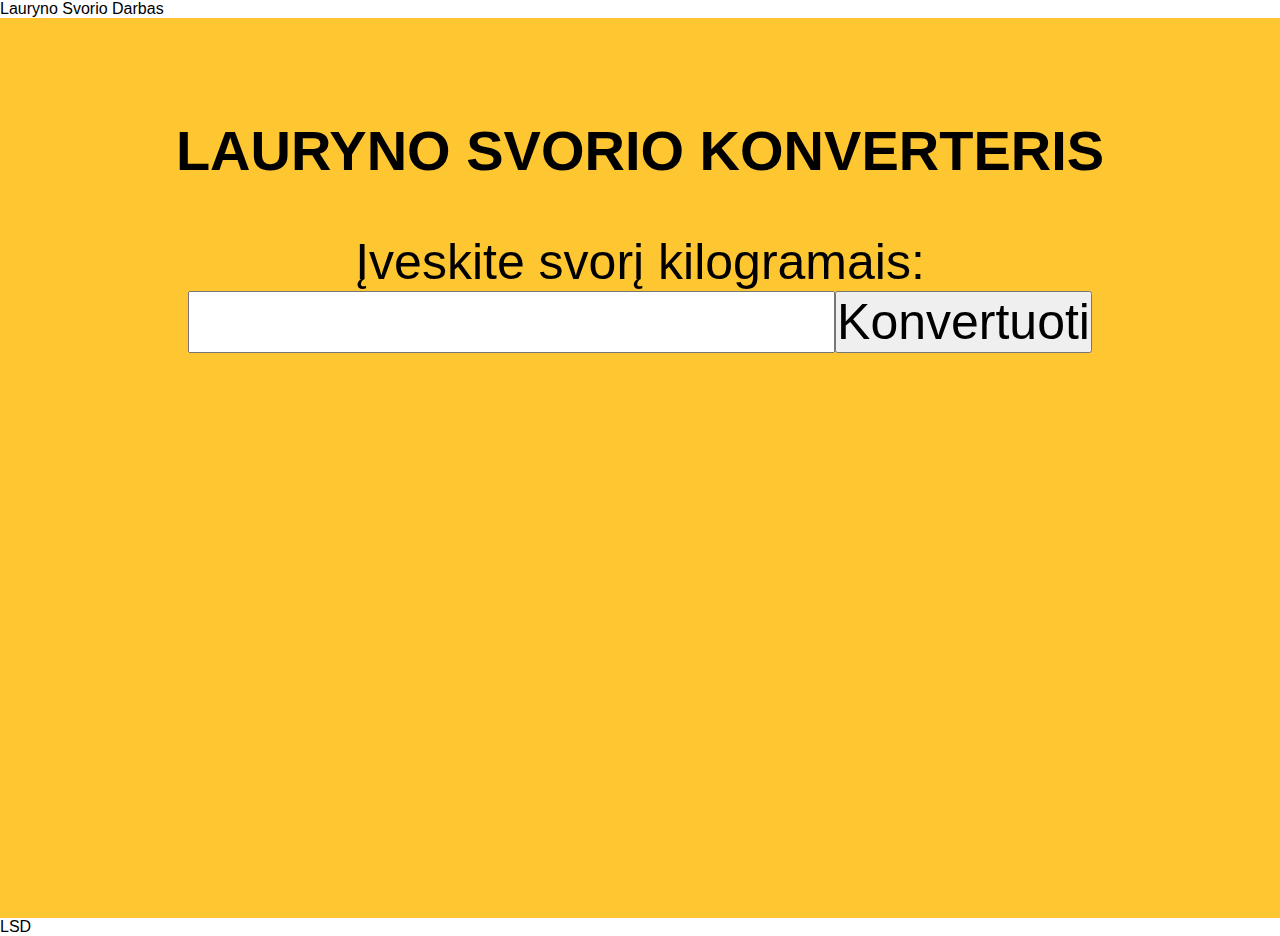
<file: Task 1/Index.html>
<!DOCTYPE html>
<html lang="en">
  <head>
    <meta charset="UTF-8" />
    <title>Weight Converter</title>
    <link rel="stylesheet" href="style.css" />
    <script defer src="./script.js"></script>
  </head>
  <body>
    <header>Lauryno Svorio Darbas</header>

    <main>
      <div class="wrapper">
        <h1 class="headline">Lauryno Svorio Konverteris</h1>

        <form id="weightForm">
          Įveskite svorį kilogramais:
          <input type="number" id="weight" name="weight" />
          <input type="submit" id="weightSubmit" value="Konvertuoti" />
        </form>

        <div id="output"></div>
      </div>
    </main>

    <footer>LSD</footer>
  </body>
</html>
</file>
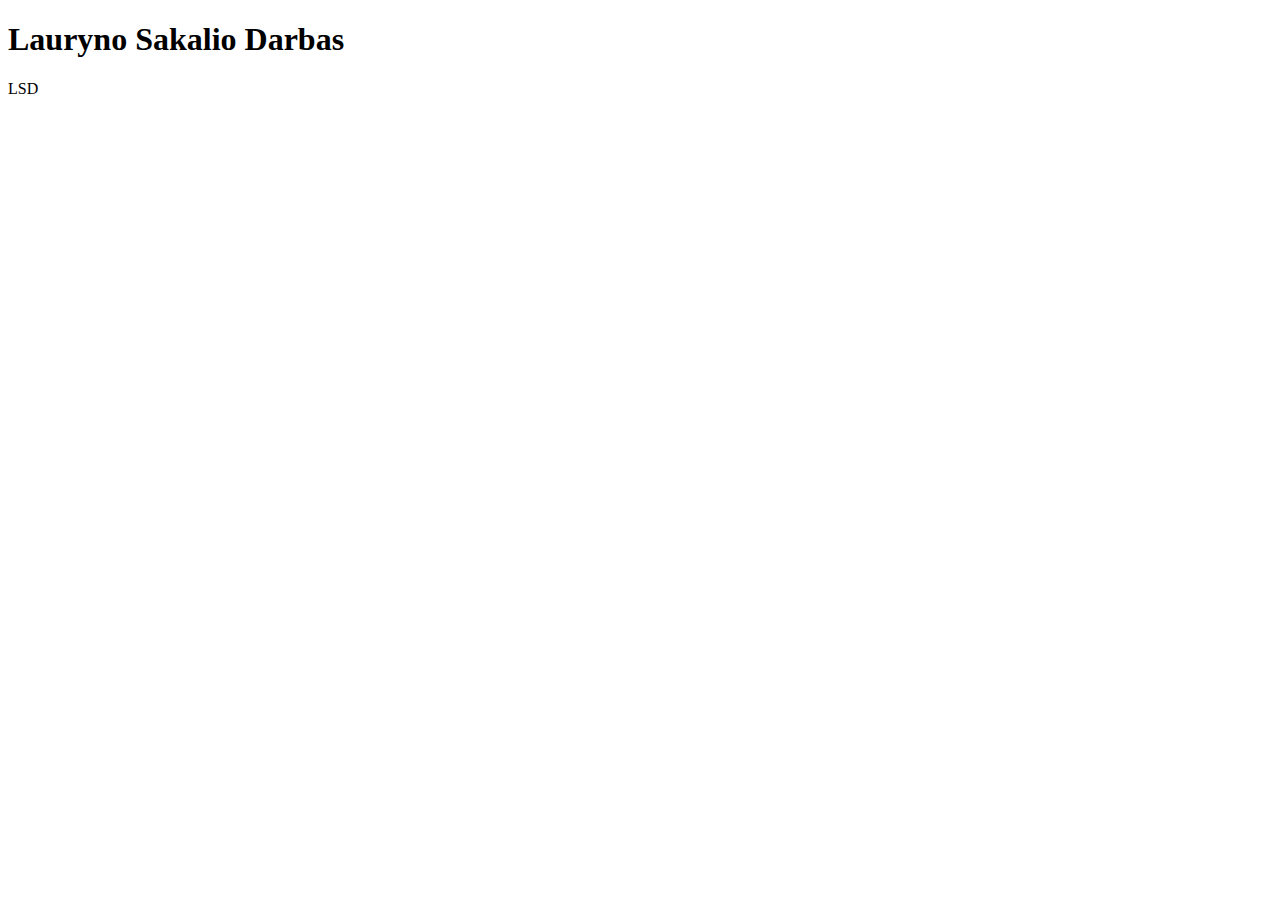
<file: Task 10/index.html>
<!DOCTYPE html>
<html lang="en">
  <head>
    <meta charset="UTF-8" />
    <title>Modules</title>
    <!-- Custom JS -->
    <script defer src="./script.js"></script>
  </head>
  <body>
    <h1>Lauryno Sakalio Darbas</h1>
    <footer>LSD</footer>
  </body>
</html>
</file>
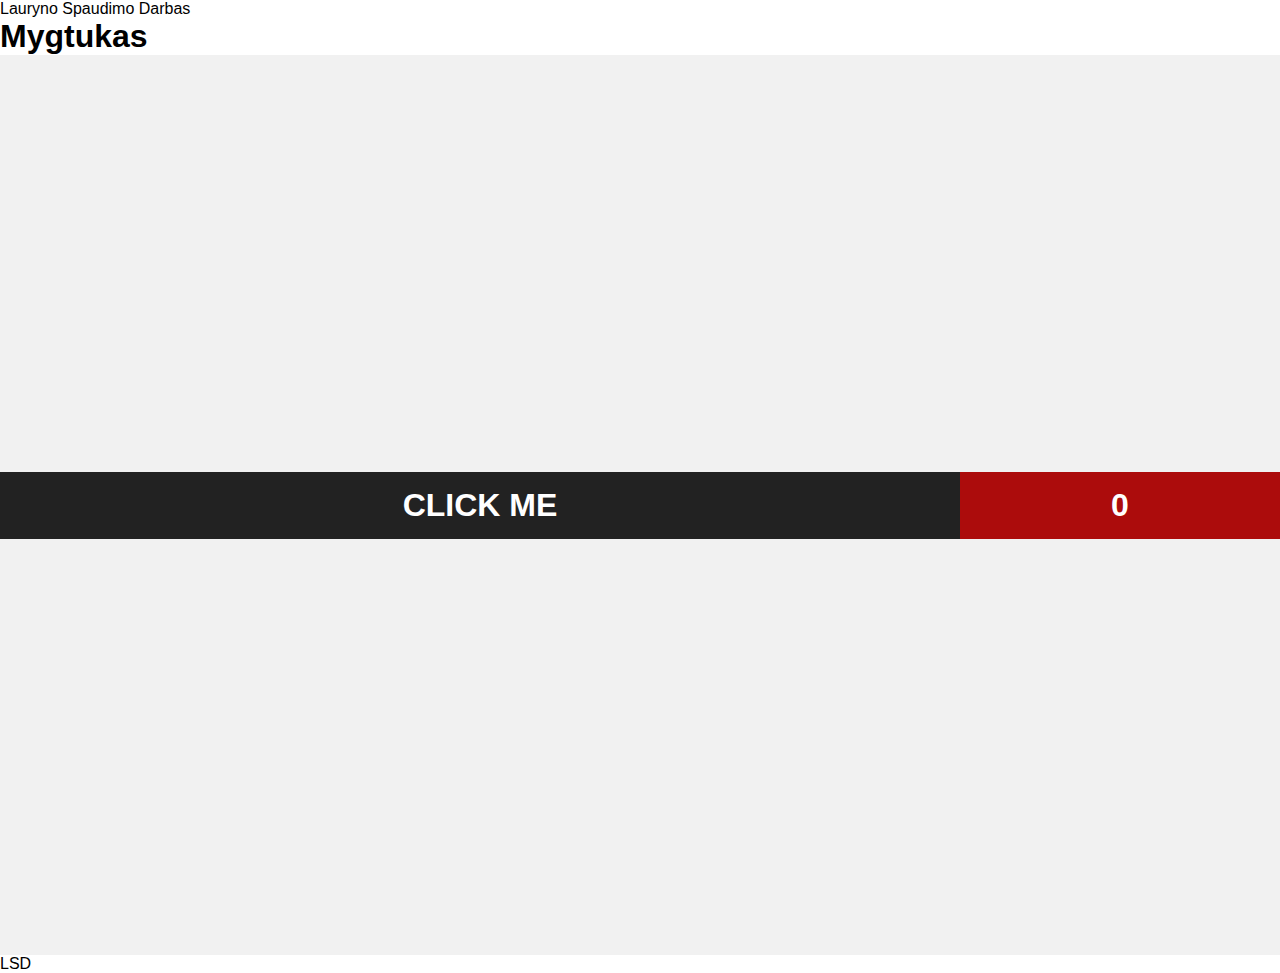
<file: Task 2/index.html>
<!DOCTYPE html>
<html lang="en">
  <head>
    <meta charset="UTF-8" />
    <title>Change button state</title>
    <link rel="stylesheet" href="./style.css" />
    <script defer src="./script.js"></script>
  </head>
  <body>
    <header>Lauryno Spaudimo Darbas</header>
    <h1>Mygtukas</h1>
    <main>
      <div class="wrapper">
        <button id="clickMe" class="clickMe">CLICK ME</button>
        <div id="btn__state">0</div>

        <div id="output"></div>
      </div>
    </main>

    <footer>LSD</footer>
  </body>
</html>
</file>
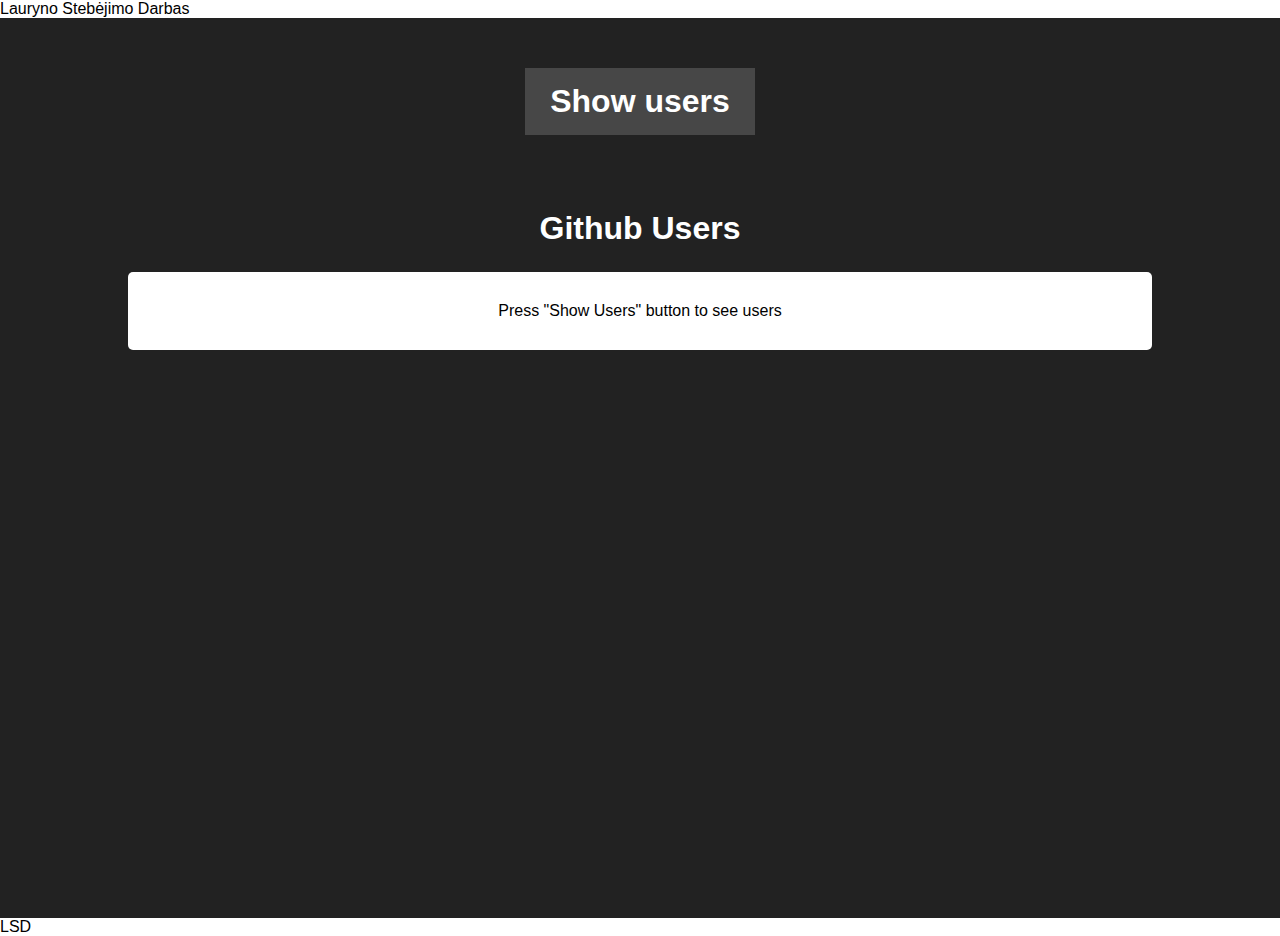
<file: Task 3/index.html>
<!DOCTYPE html>
<html lang="en">
  <head>
    <meta charset="UTF-8" />
    <title>Show Github users</title>

    <link rel="stylesheet" href="./style.css" />

    <script defer src="./script.js"></script>
  </head>
  <body>
    <header>Lauryno Stebėjimo Darbas</header>

    <main>
      <div class="wrapper">
        <div class="btn-container">
          <button id="showUsers" onclick="hideButton()">Show users</button>
        </div>
        <div class="output-cointainer">
          <h1>Github Users</h1>
          <div id="output">Press "Show Users" button to see users</div>
        </div>
      </div>
    </main>

    <footer>LSD</footer>
  </body>
</html>
</file>
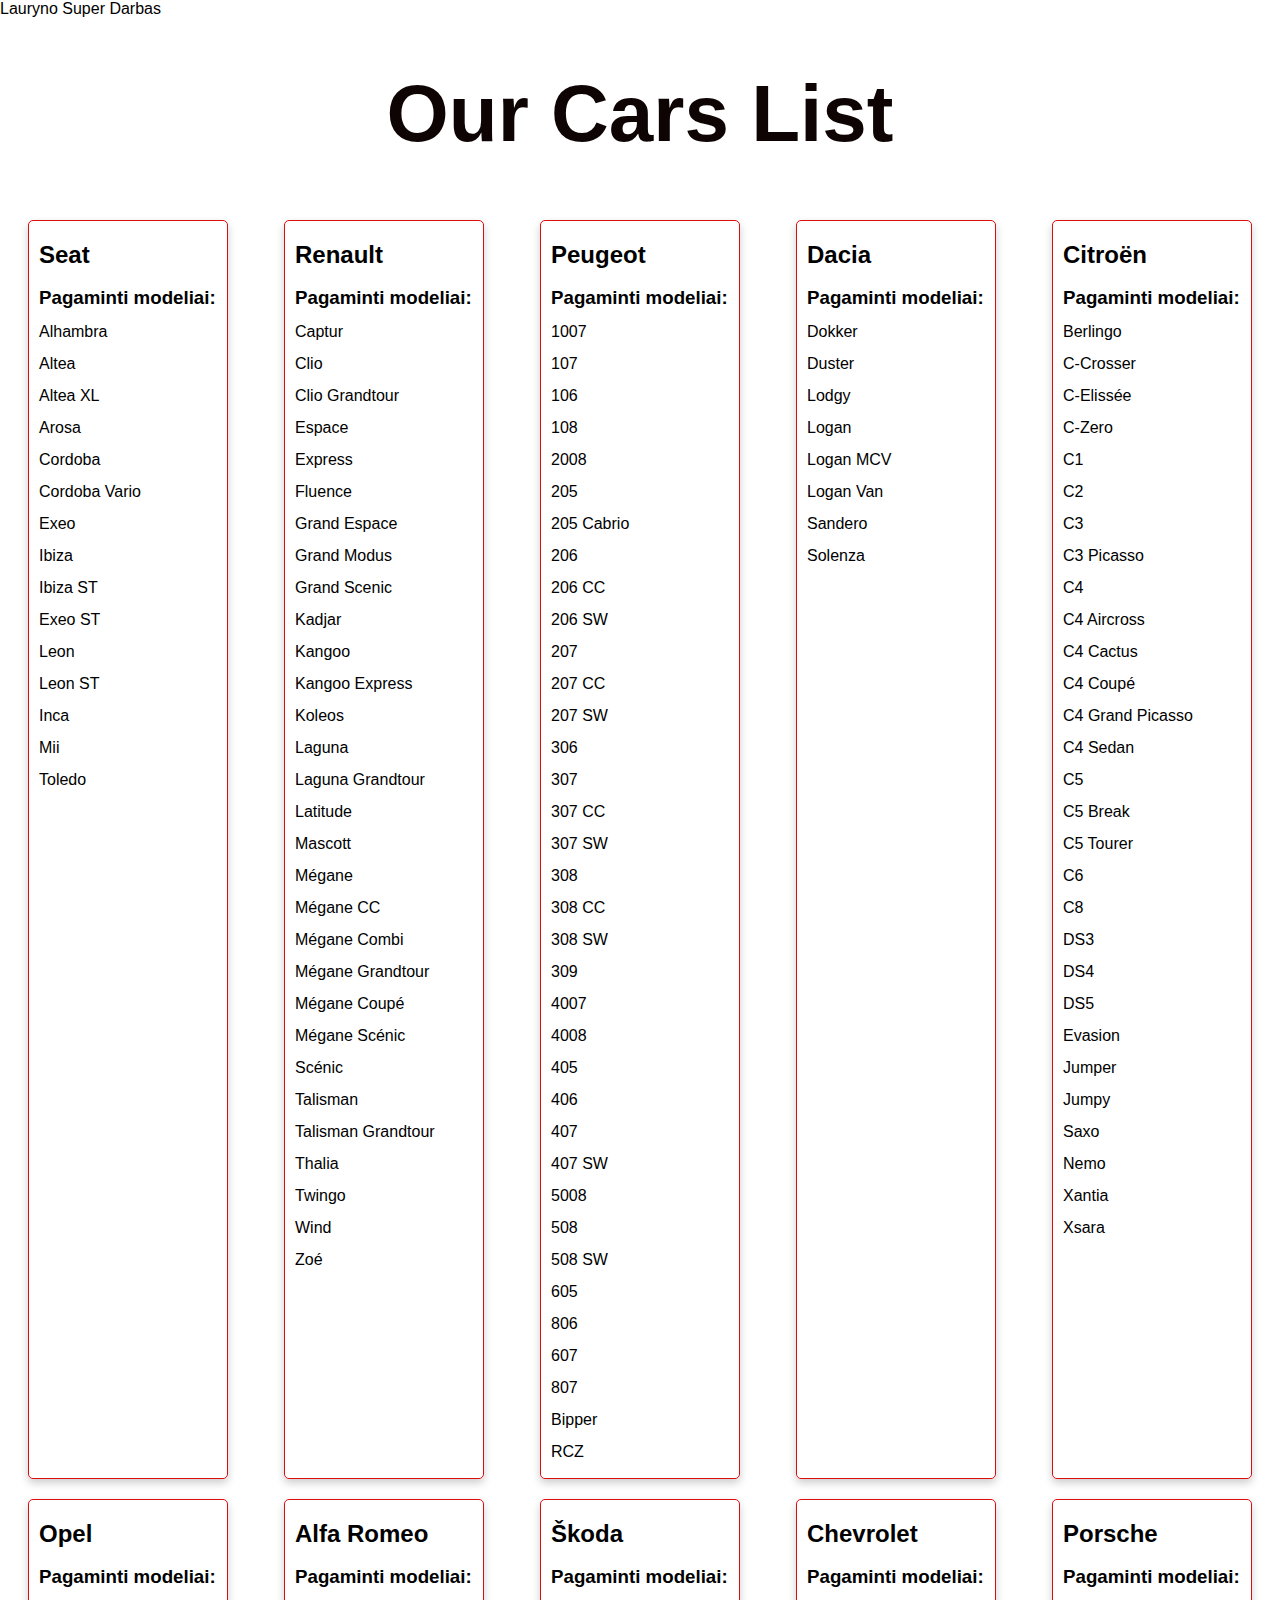
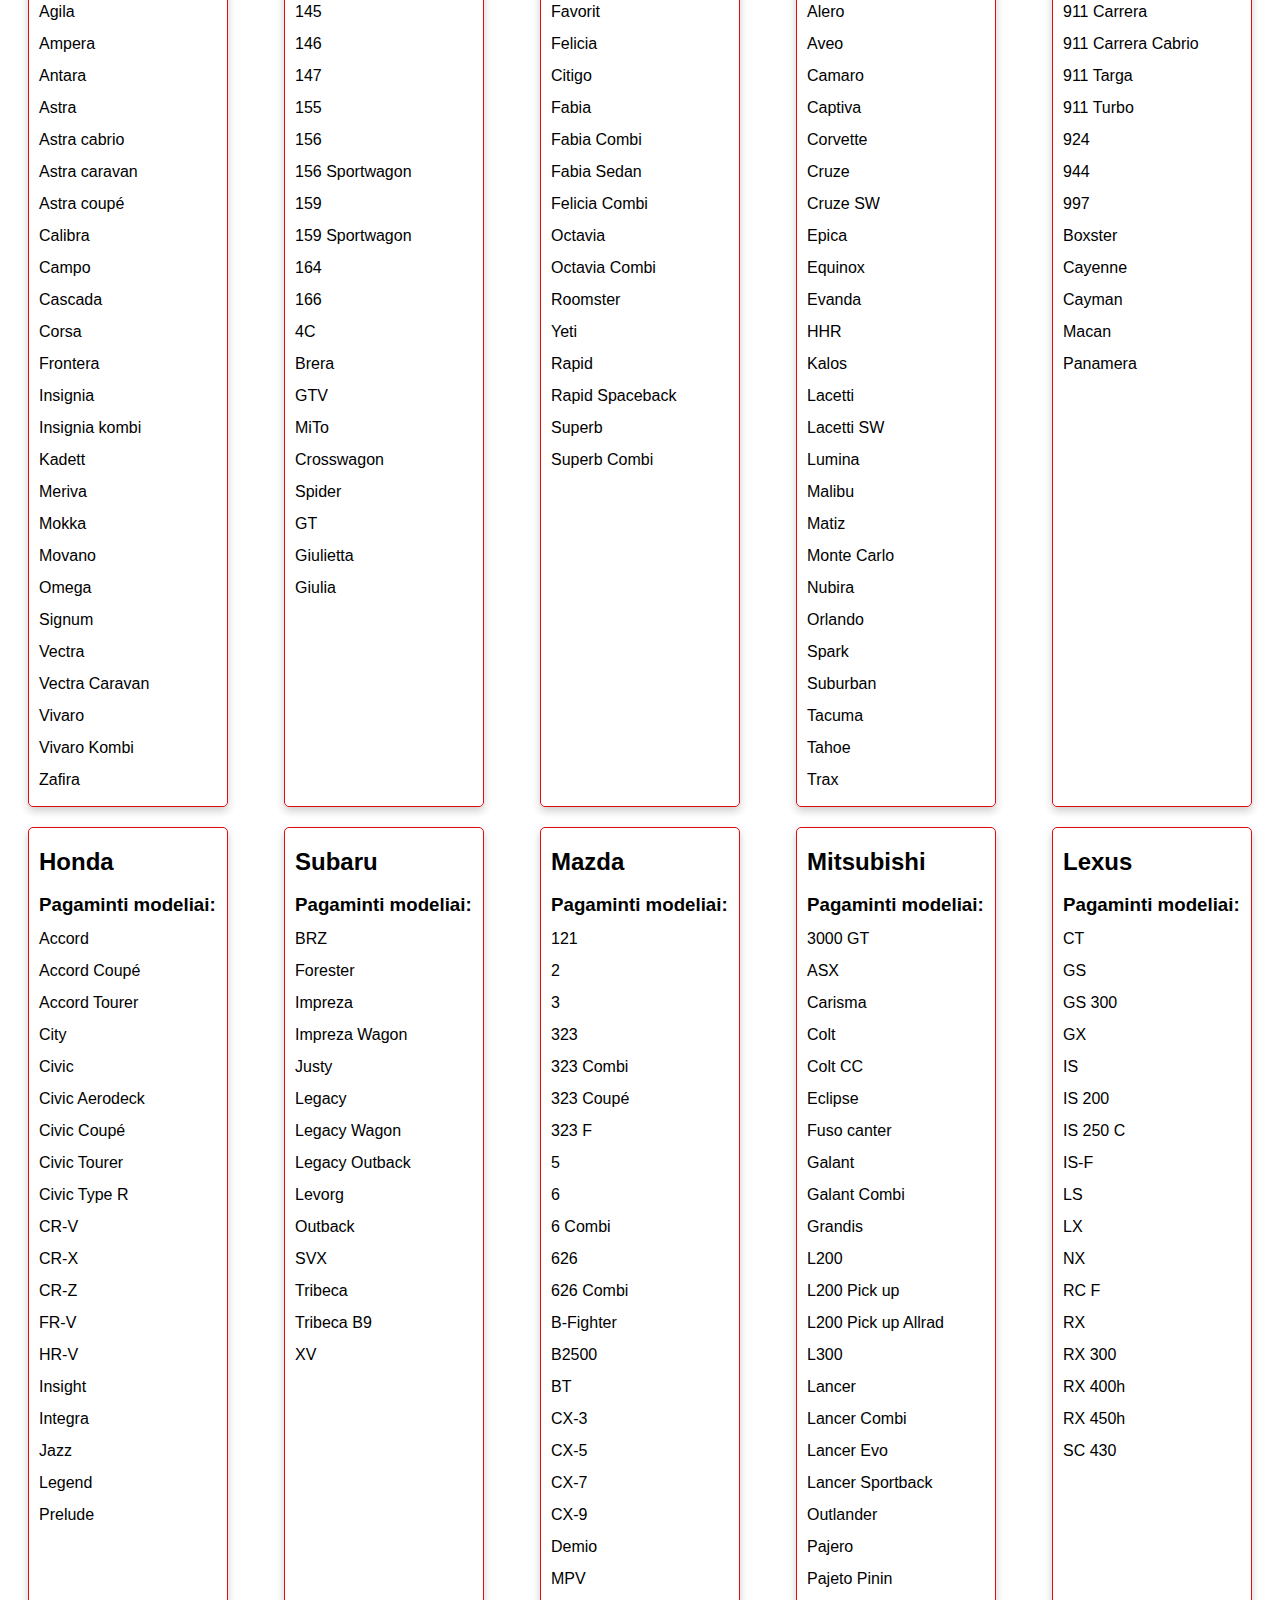
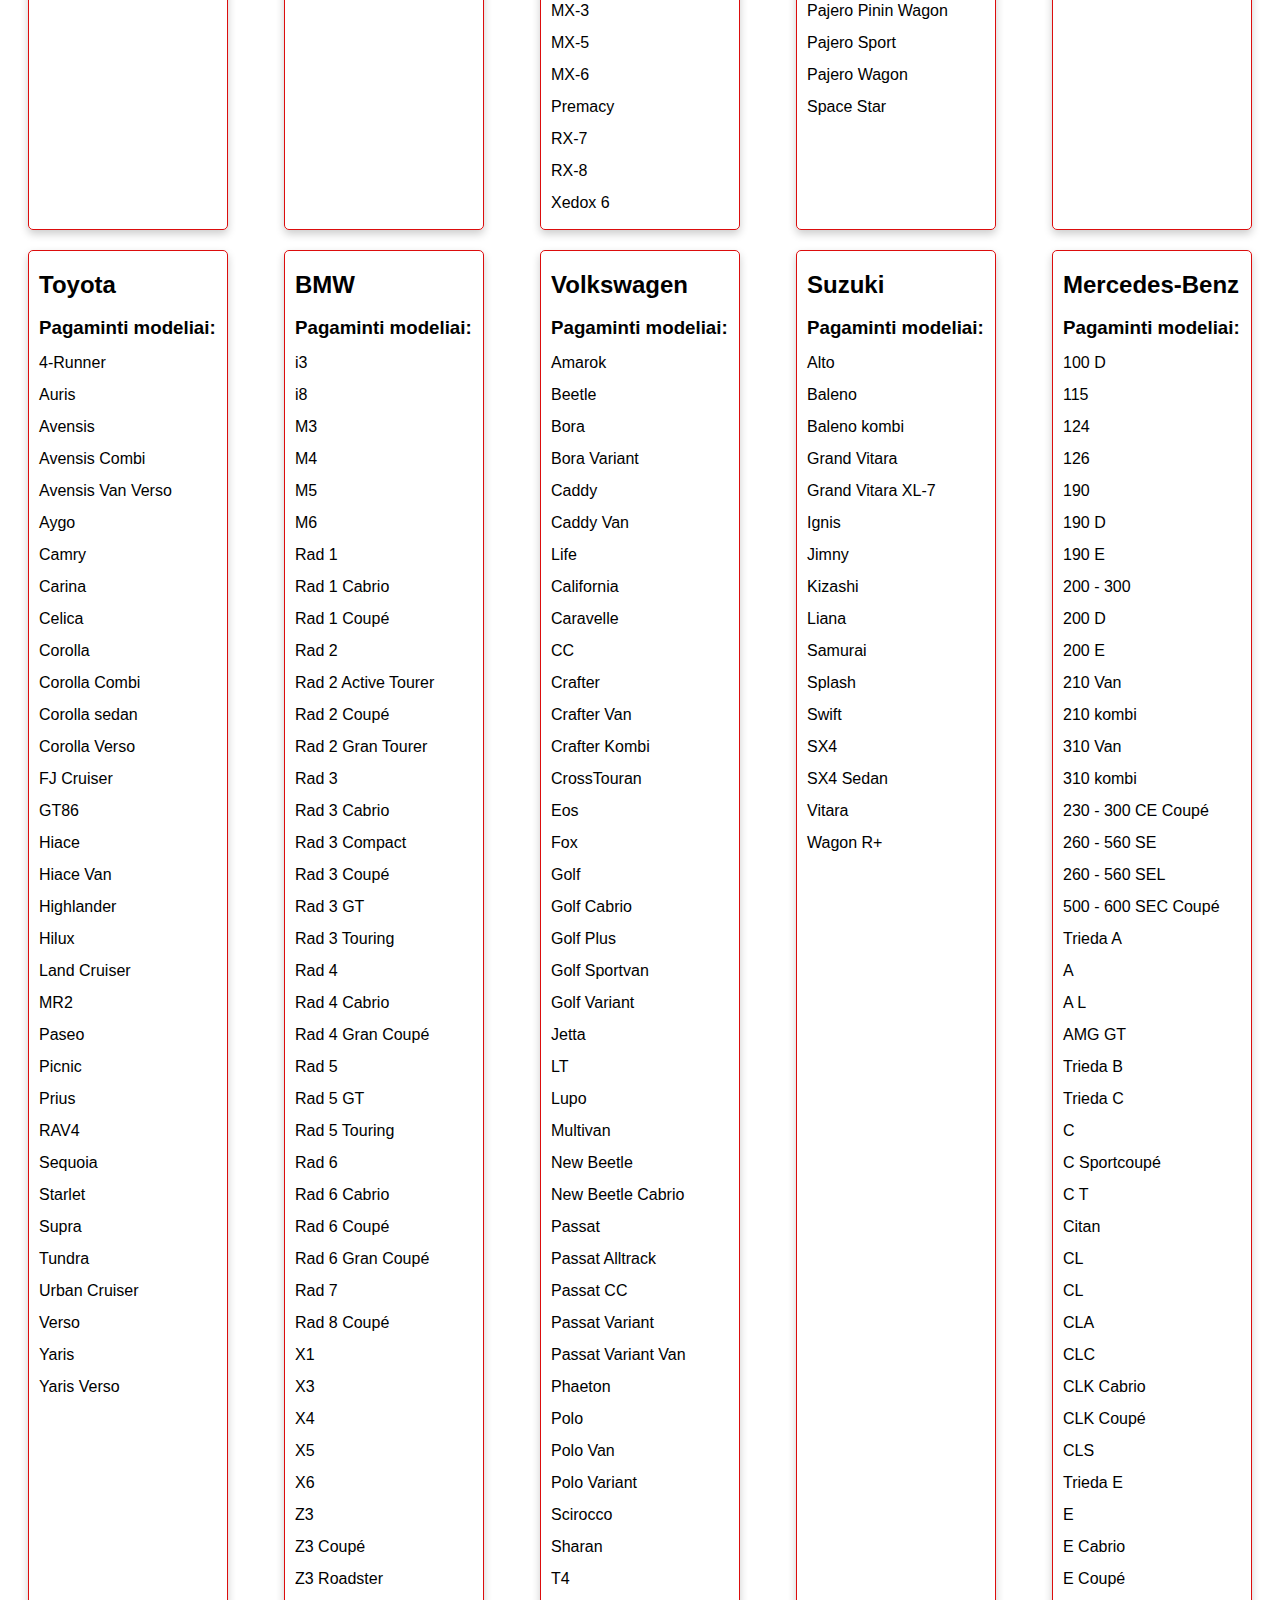
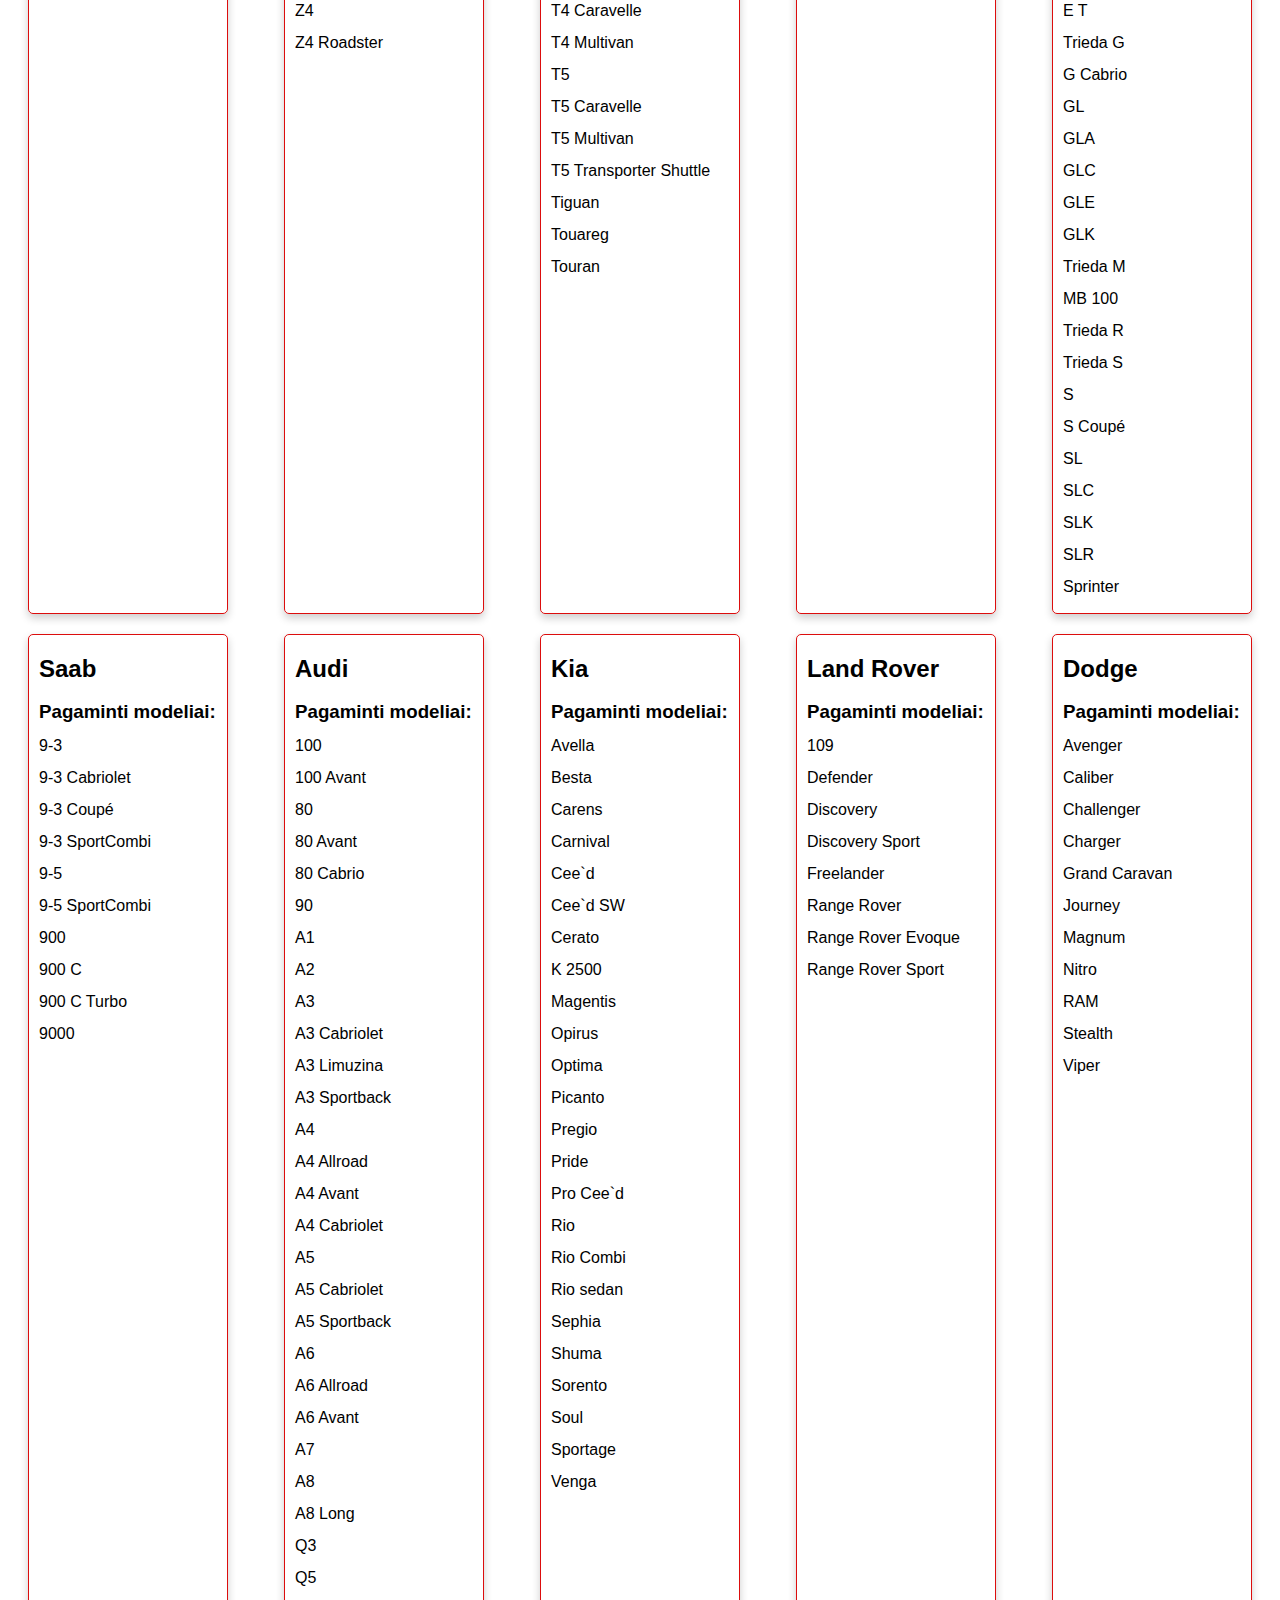
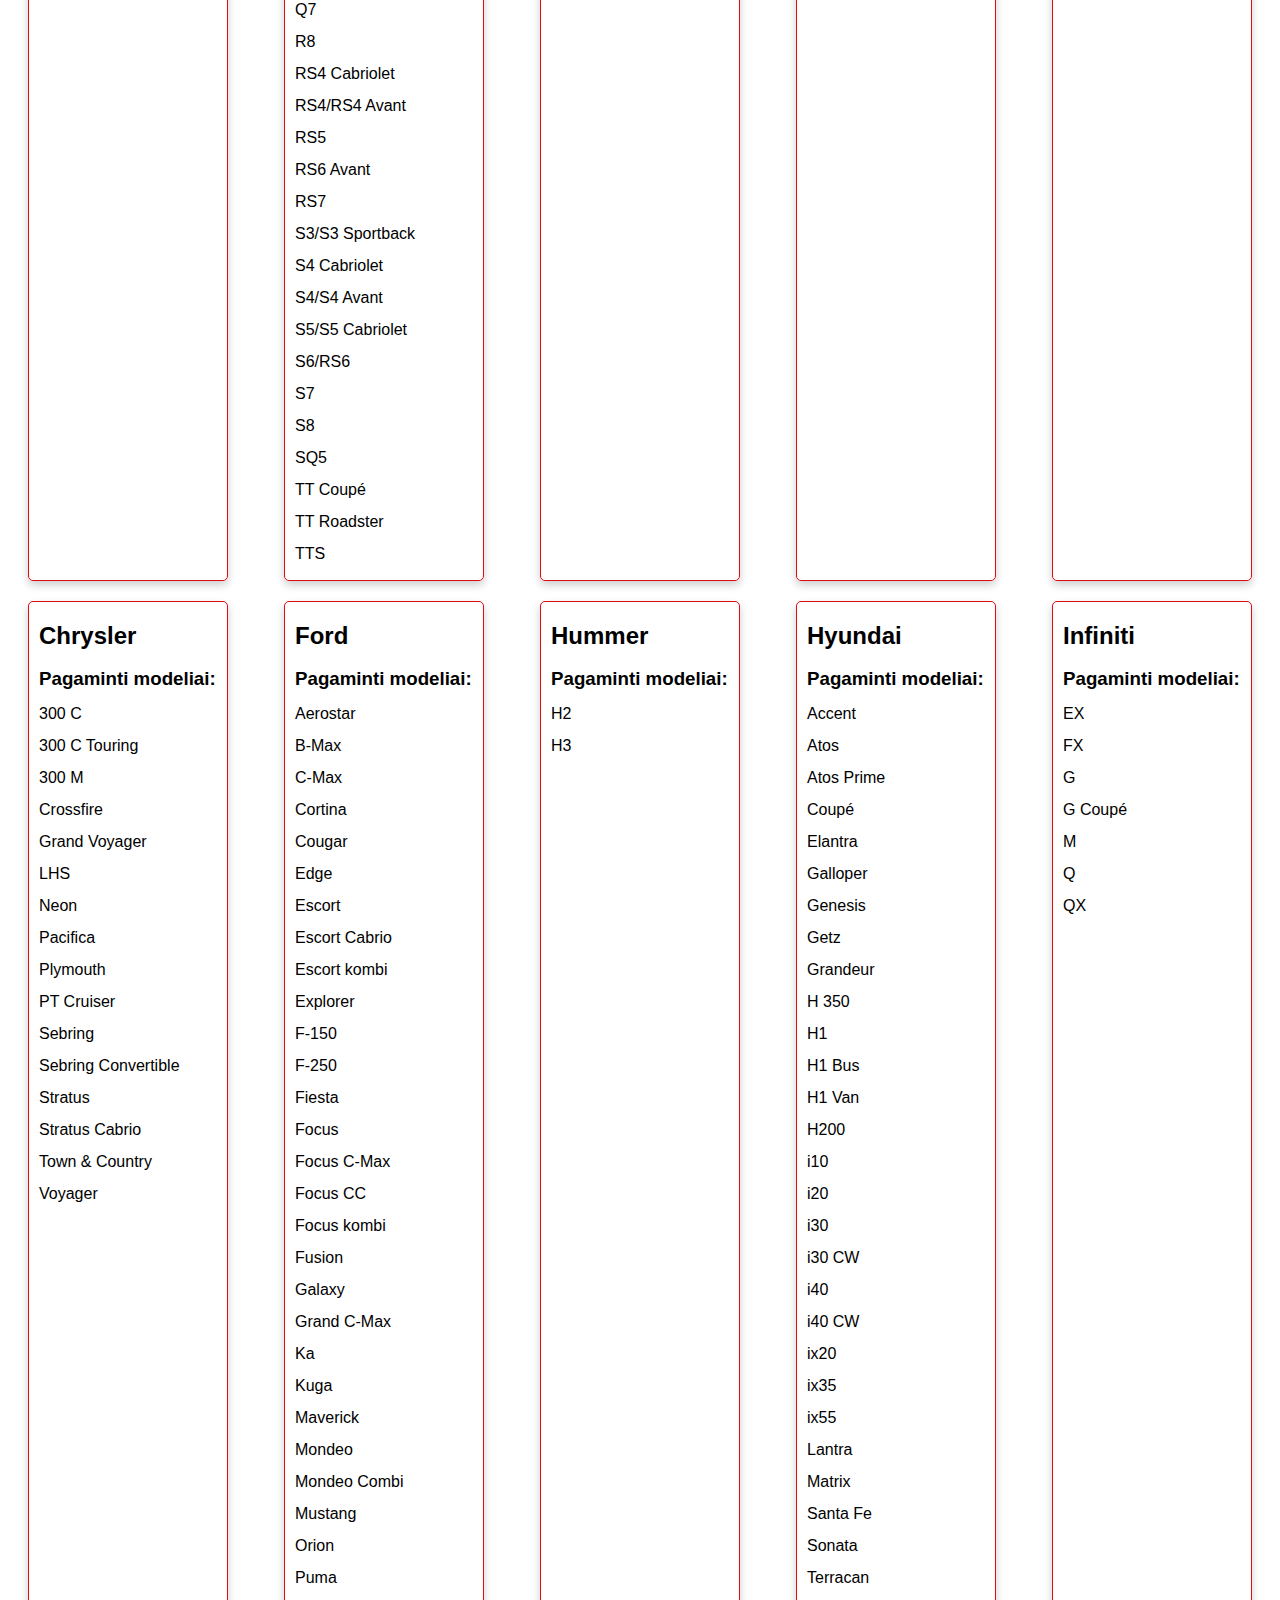
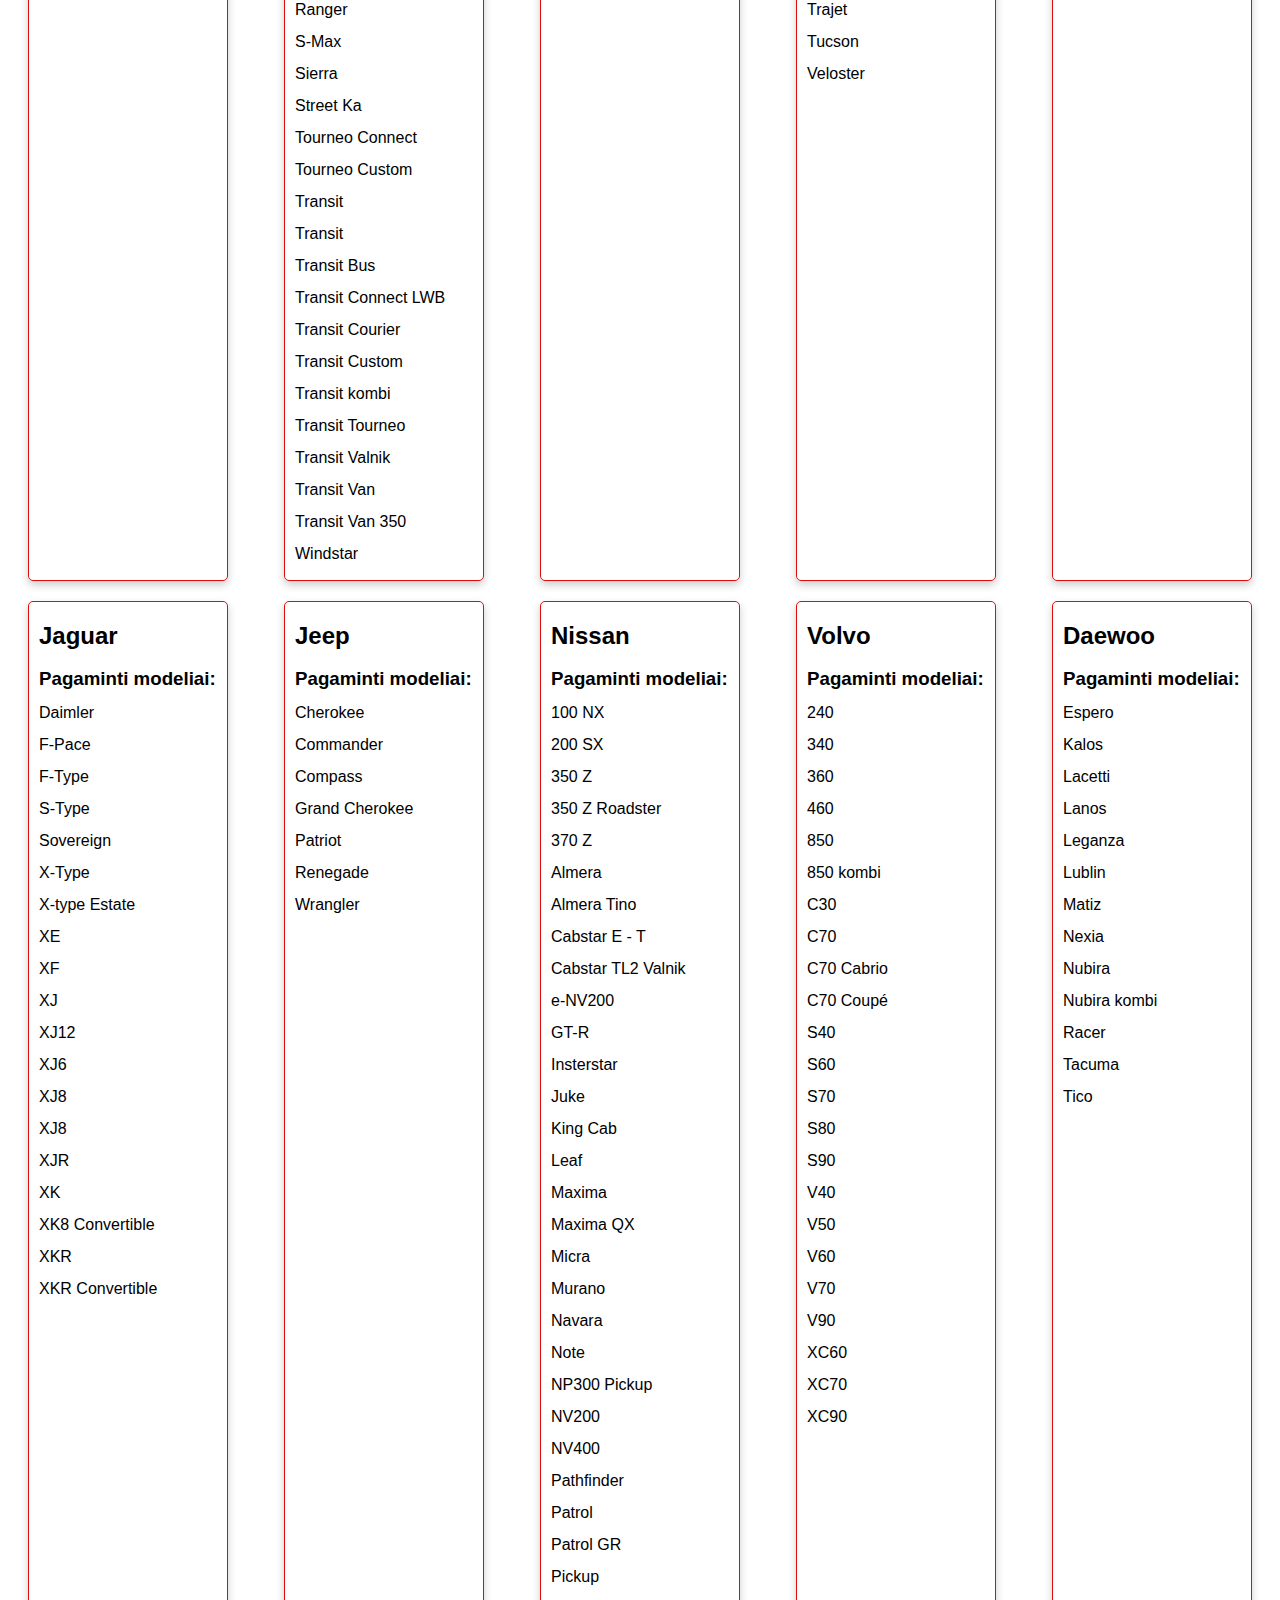
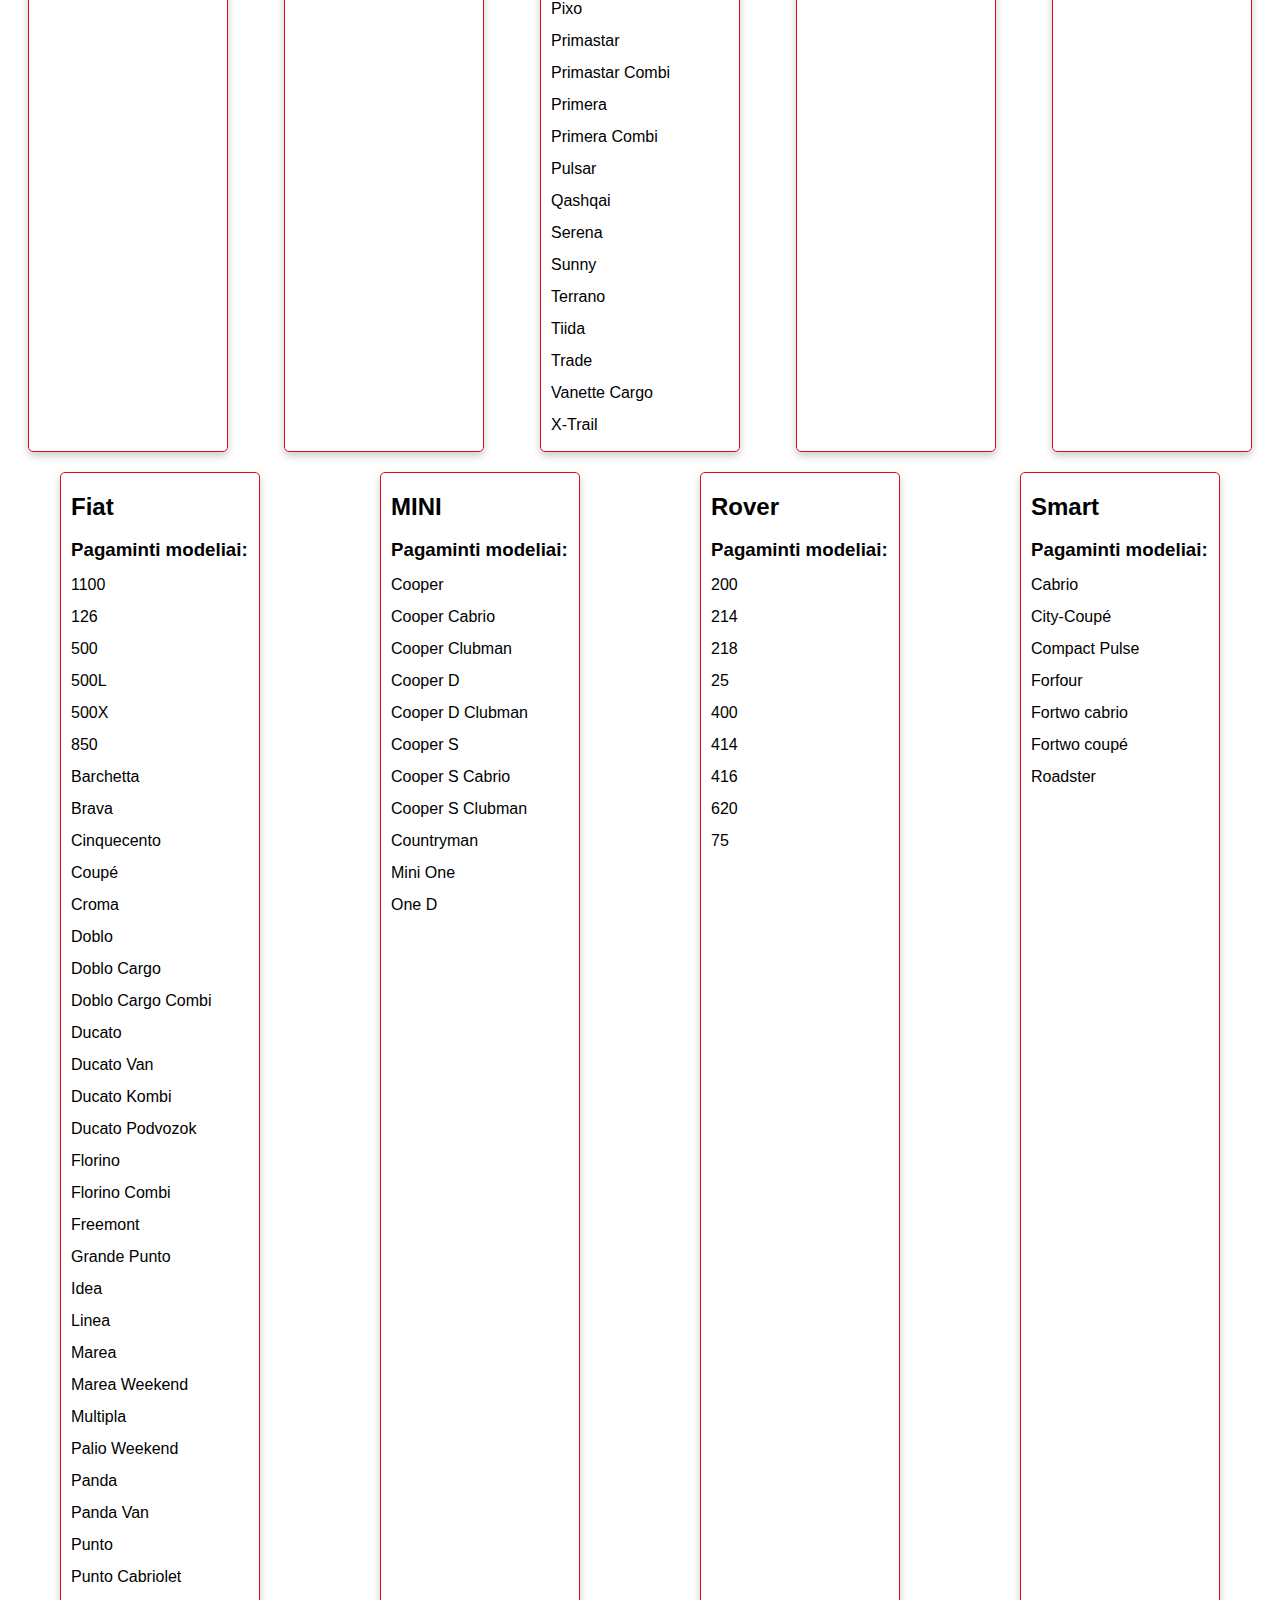
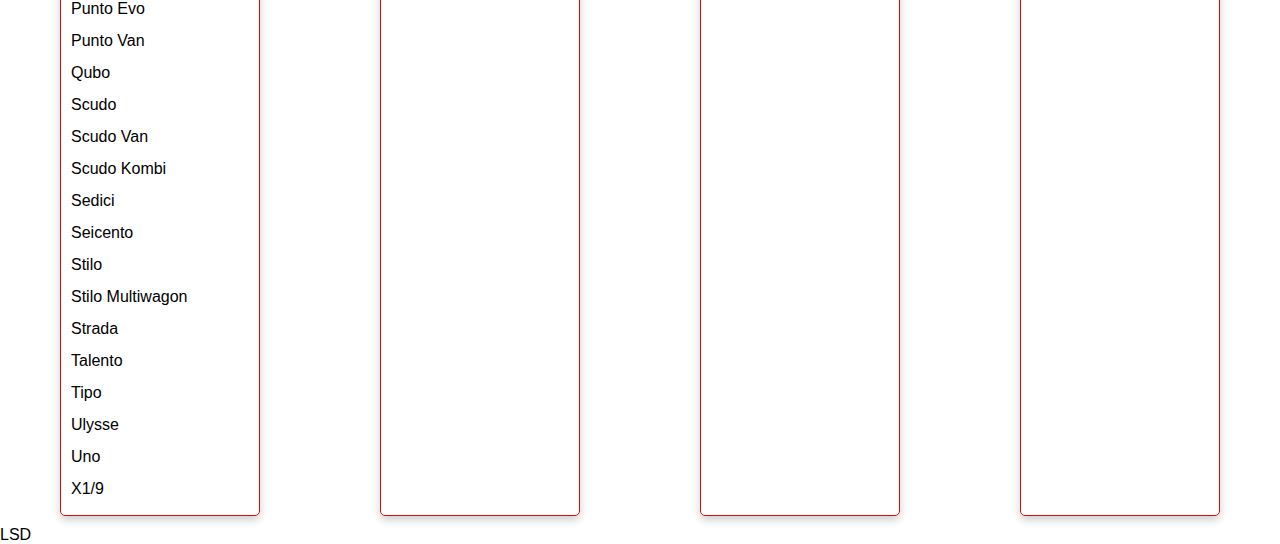
<file: Task 4/Index.html>
<!DOCTYPE html>
<html lang="en">
  <head>
    <meta charset="UTF-8" />
    <title>Cars list</title>

    <link rel="stylesheet" href="./style.css" />

    <script defer src="./script.js"></script>
  </head>
  <body>
    <header>Lauryno Super Darbas</header>

    <main>
      <div class="wrapper">
        <div class="container">
          <h1><b>Our Cars List</b></h1>
          <div id="output"></div>
        </div>
      </div>
    </main>

    <footer>LSD</footer>
  </body>
</html>
</file>
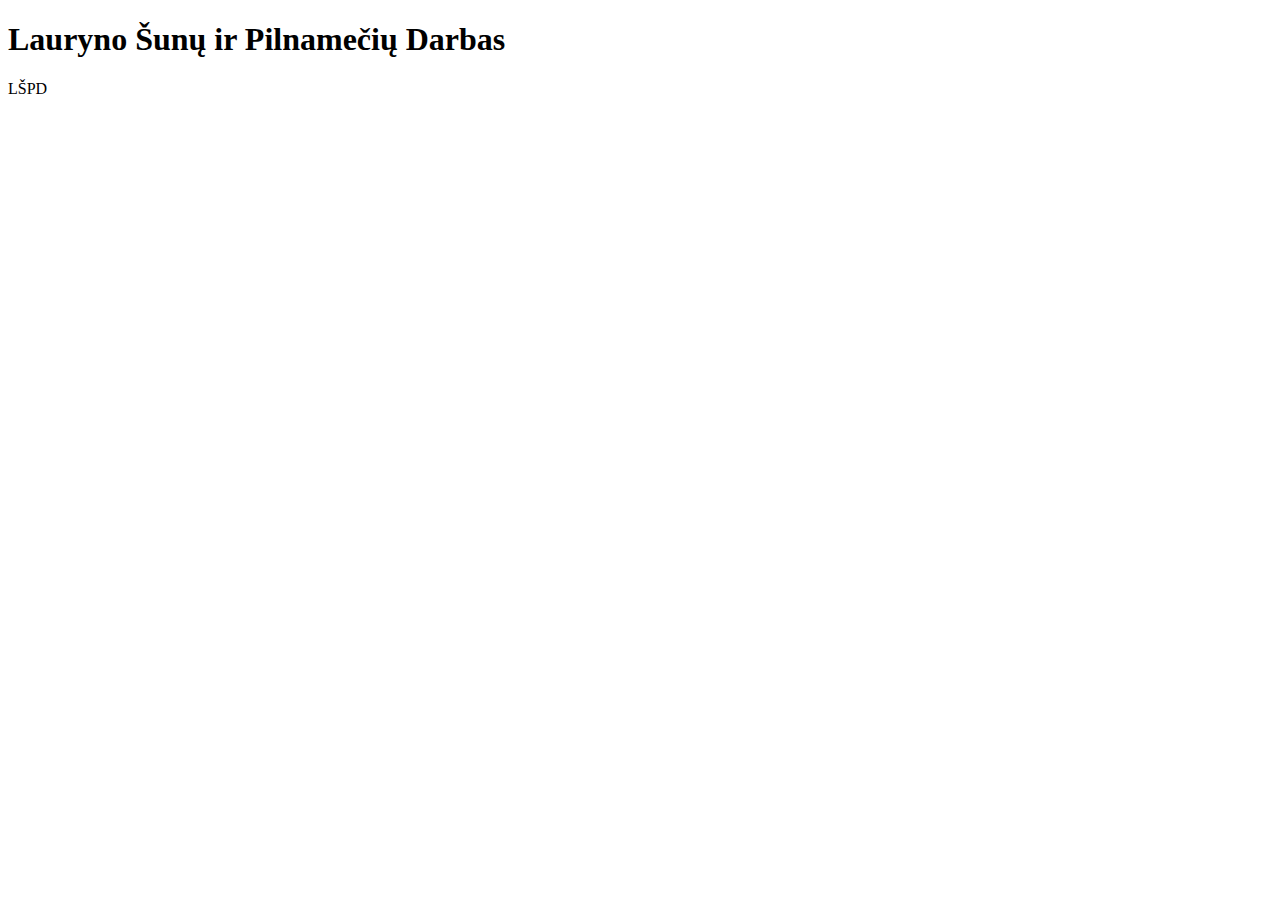
<file: Task 5/index.html>
<!DOCTYPE html>
<html lang="en">
  <head>
    <meta charset="UTF-8" />
    <title>Arrays</title>

    <script defer src="./script.js"></script>
  </head>
  <body>
    <h1>Lauryno Šunų ir Pilnamečių Darbas</h1>
    <footer>LŠPD</footer>
  </body>
</html>
</file>
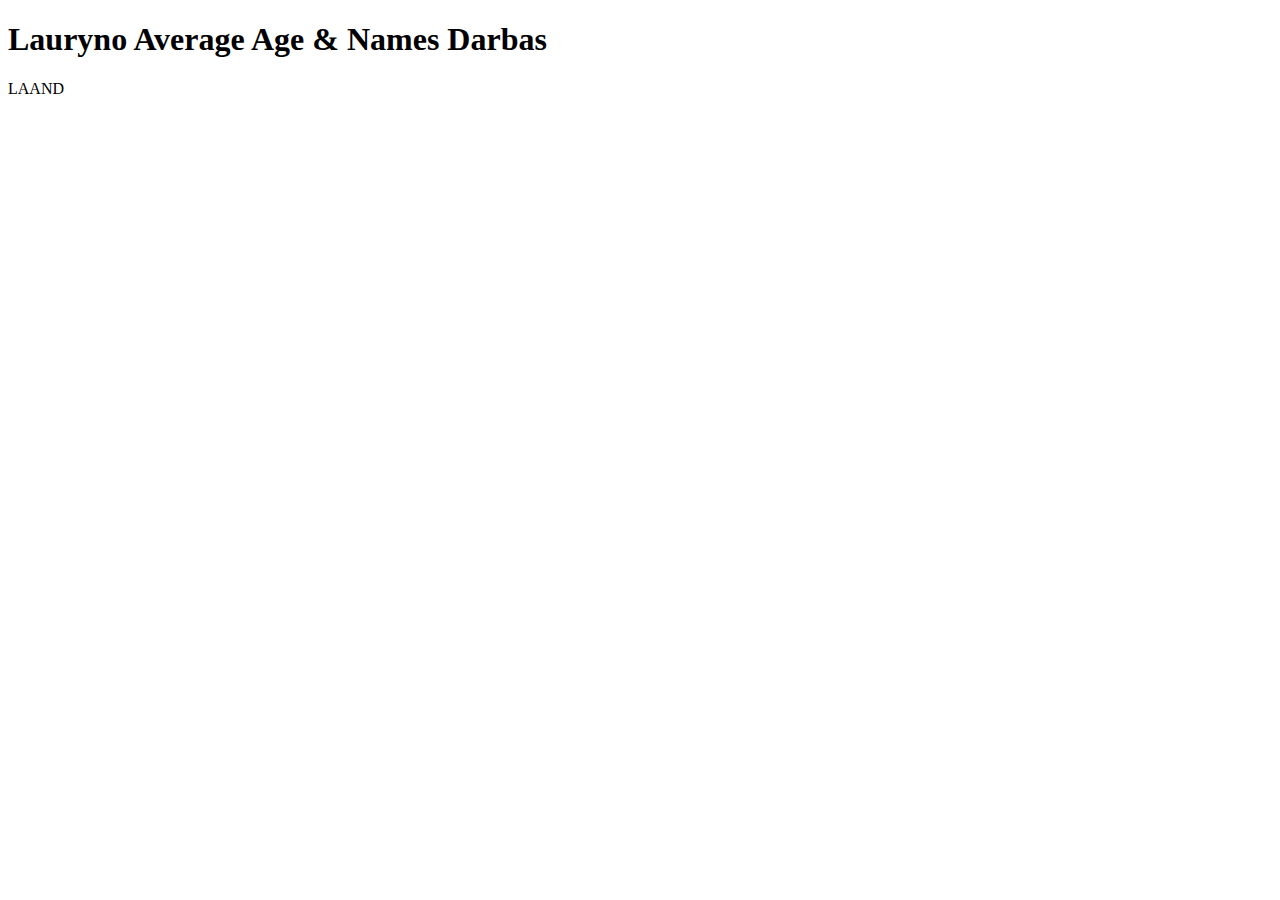
<file: Task 6/index.html>
<!DOCTYPE html>
<html lang="en">
  <head>
    <meta charset="UTF-8" />
    <title>Arrays</title>

    <script defer src="./script.js"></script>
  </head>
  <body>
    <h1>Lauryno Average Age & Names Darbas</h1>
    <footer>LAAND</footer>
  </body>
</html>
</file>
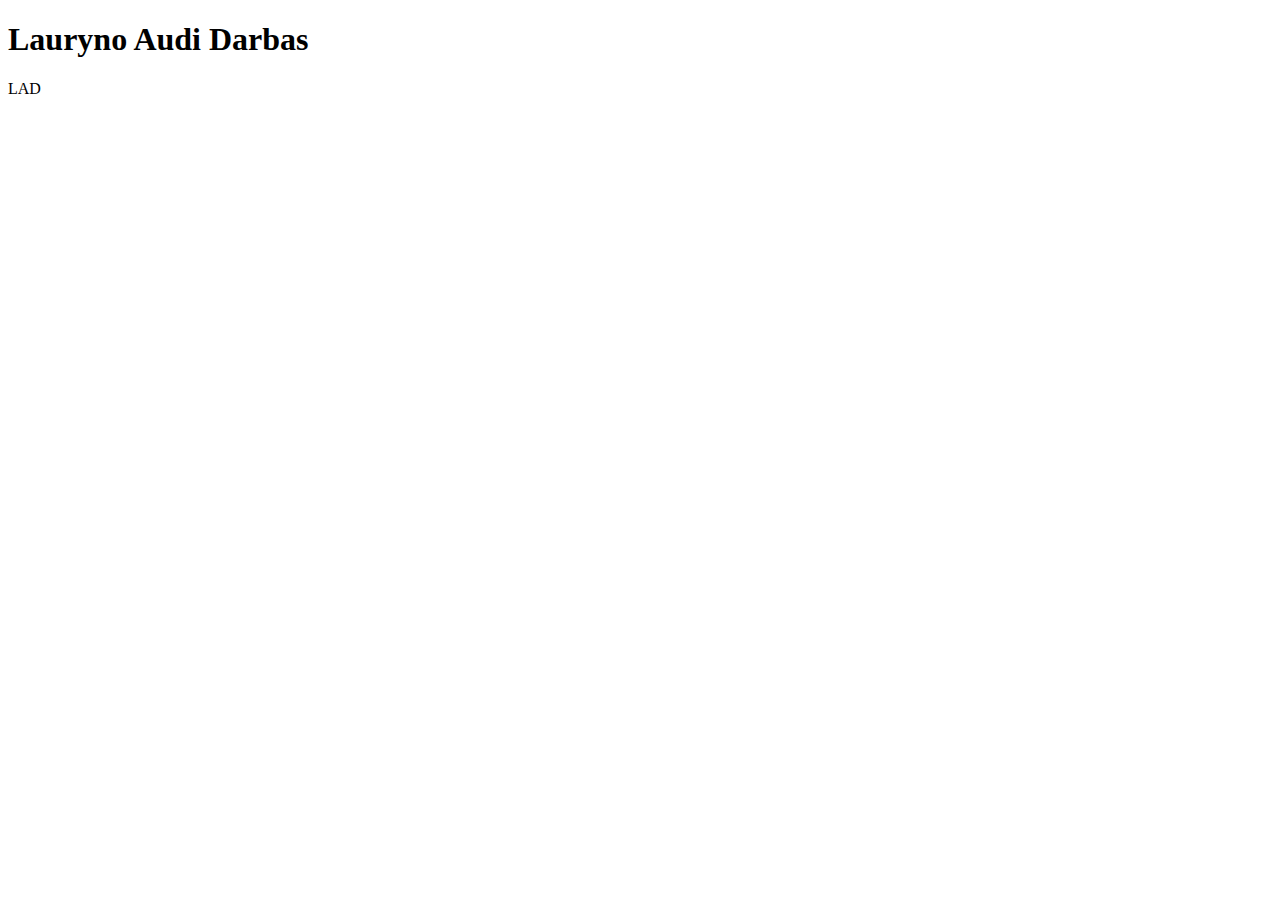
<file: Task 7/index.html>
<!DOCTYPE html>
<html lang="en">
  <head>
    <meta charset="UTF-8" />
    <title>Objects</title>

    <script defer src="./script.js"></script>
  </head>
  <body>
    <h1>Lauryno Audi Darbas</h1>
    <footer>LAD</footer>
  </body>
</html>
</file>
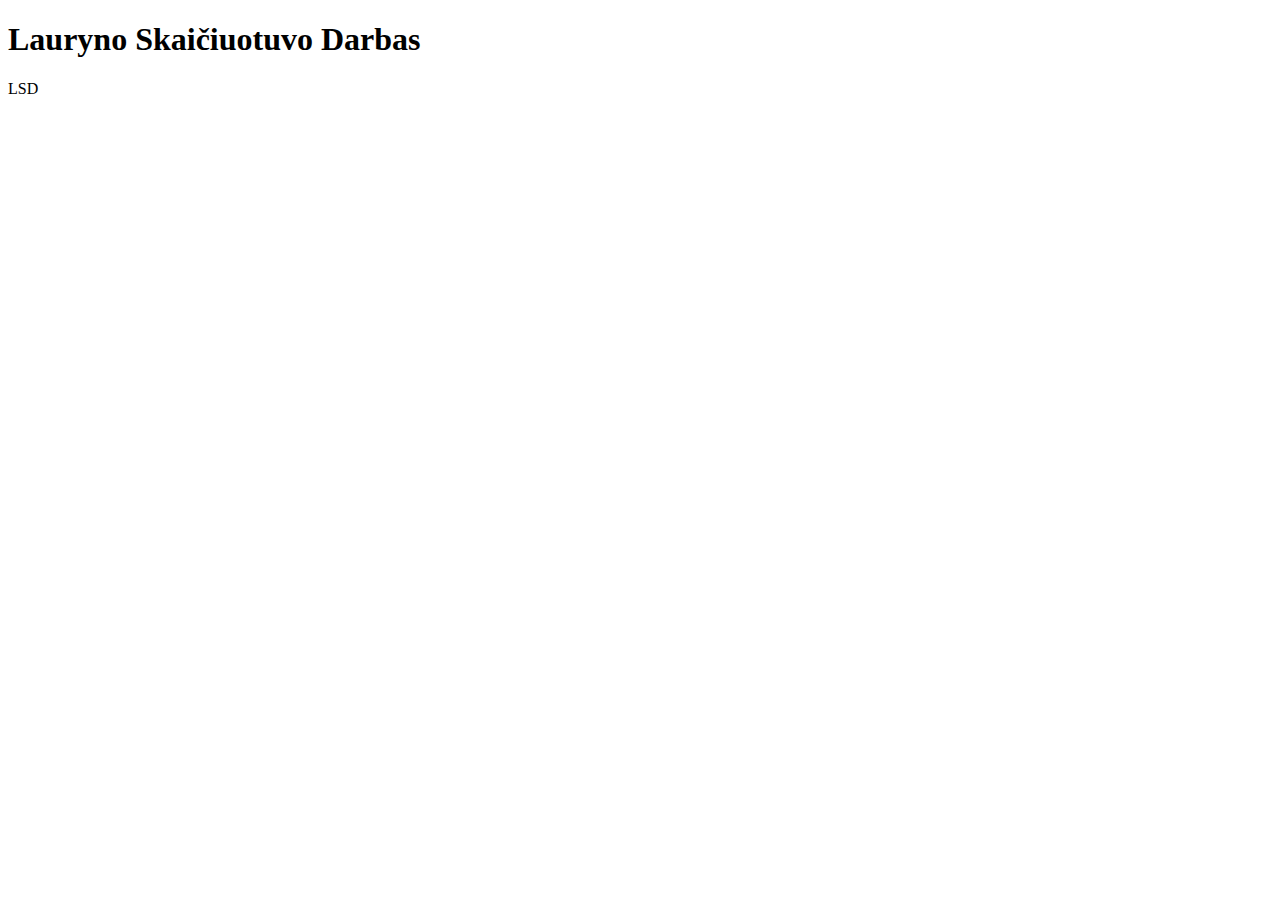
<file: Task 8/index.html>
<!DOCTYPE html>
<html lang="en">
  <head>
    <meta charset="UTF-8" />
    <title>Objects</title>

    <script defer src="./script.js"></script>
  </head>
  <body>
    <h1>Lauryno Skaičiuotuvo Darbas</h1>
  </body>
  <footer>LSD</footer>
</html>
</file>
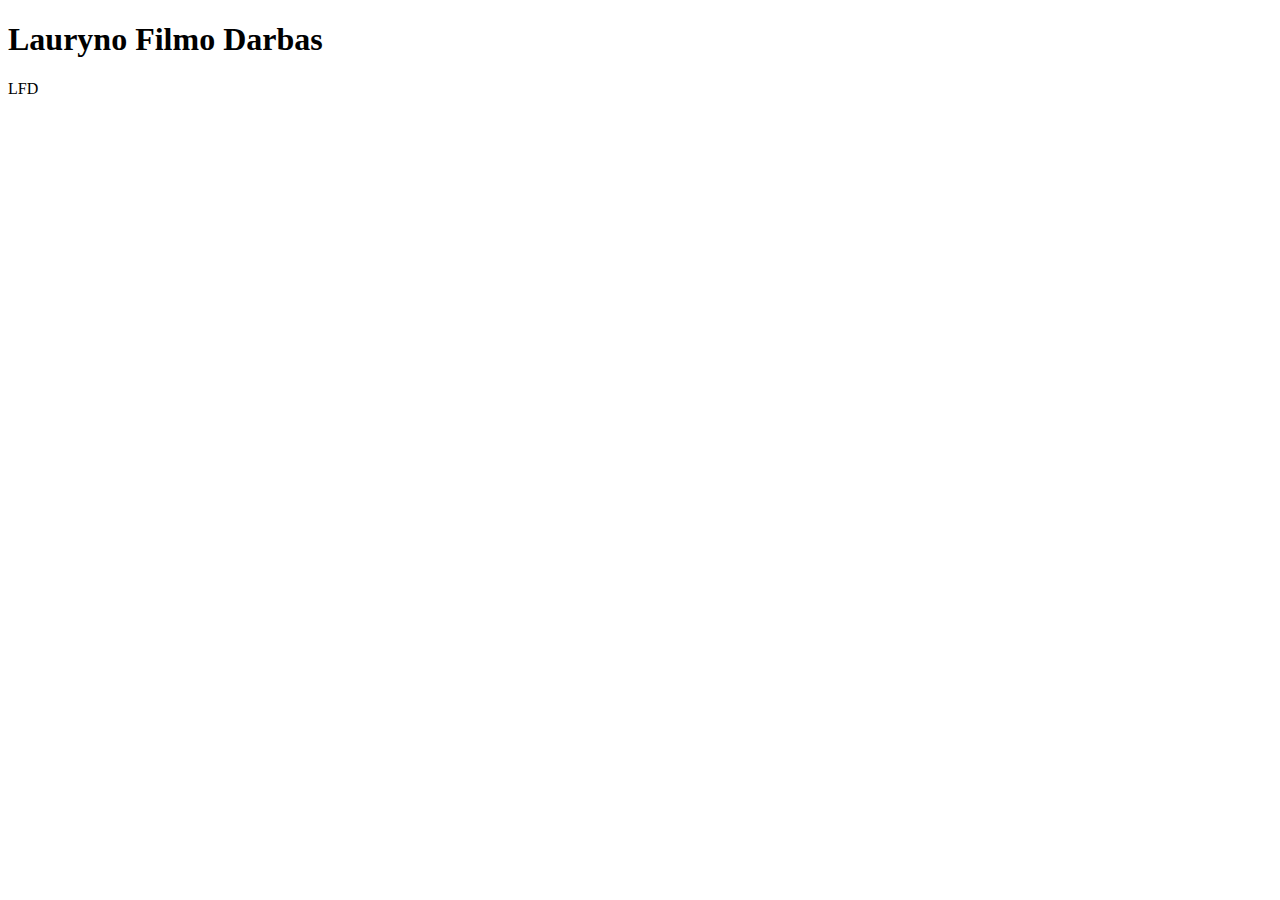
<file: Task 9/index.html>
<!DOCTYPE html>
<html lang="en">
  <head>
    <meta charset="UTF-8" />
    <title>Objects</title>

    <script defer src="./script.js"></script>
  </head>
  <body>
    <h1>Lauryno Filmo Darbas</h1>
    <footer>LFD</footer>
  </body>
</html>
</file>
<file: Task 1/style.css>
#output {
  font-size: 50px;
  color: red;
  display: flex;
  justify-content: center;
  align-items: center;
}

#weightForm {
  font-size: 50px;
  display: flex;
  justify-content: center;
  align-items: center;
}

#weight {
  font-size: 50px;
}

#weightSubmit {
  font-size: 50px;
}

/* Resets */
* {
  margin: 0;
  padding: 0;
  box-sizing: border-box;
  font-family: "Trebuchet MS", "Lucida Sans Unicode", "Lucida Grande",
    "Lucida Sans", Arial, sans-serif;
}

/* Mobile first */
.wrapper {
  min-height: 100vh;
  min-width: calc(100vw - (100vw - 100%));
  background-color: #fec631;
}

.headline {
  padding-top: 100px;
  font-size: 2.5em;
  text-align: center;
  color: #000;
  text-transform: uppercase;
}

form {
  max-width: 80%;
  margin: 50px auto;
  display: flex;
  flex-wrap: wrap;
}

#mweight {
  width: 65%;
  margin: 0;
  padding: 20px;
  outline: 0;
  border: 0;
  font-size: 1.1em;
}

#mweightSubmit {
  width: 35%;
  background-color: #f7f7f7;
  border: 0;
  outline: 0;
  font-size: 1.1em;
}

#mweightSubmit:hover {
  cursor: pointer;
  background-color: #000;
  color: #fff;
}

/* Tablet */
@media screen and (min-width: 768px) {
  .headline {
    font-size: 3.5em;
  }

  #tweight,
  #tweightSubmit {
    font-size: 2em;
  }
}
</file>
<file: Task 3/style.css>
#output {
  display: flex;
  flex-wrap: wrap;
  justify-content: space-around;
}
.card {
  border: 1px solid #ddd;
  border-radius: 5px;
  width: 200px;
  margin: 10px;
  padding: 10px;
  box-shadow: 0 4px 8px 0 rgba(0, 0, 0, 0.2);
  transition: 0.3s;
}
.card:hover {
  box-shadow: 0 8px 16px 0 rgba(0, 0, 0, 0.2);
}
img {
  width: 100%;
}

/* Resets */
* {
  margin: 0;
  padding: 0;
  box-sizing: border-box;
  font-family: "Trebuchet MS", "Lucida Sans Unicode", "Lucida Grande",
    "Lucida Sans", Arial, sans-serif;
}

/* Mobile first */
.wrapper {
  min-height: 100vh;
  min-width: calc(100vw - (100vw - 100%));
  display: flex;
  flex-direction: column;
  align-items: center;
  background-color: #222;
}

.btn-container {
  width: 100%;
  display: flex;
  flex-direction: column;
  align-items: center;
}

.btn-container #showUsers {
  margin: 50px 0;
  padding: 15px 25px;
  background-color: #474747;
  border: #222;
  color: #fff;
  font-weight: bold;
  font-size: 2em;
  text-align: center;
}

.btn-container #showUsers:hover {
  cursor: pointer;
  opacity: 0.9;
}

.output-cointainer {
  width: 100%;
  margin: 25px 0;
  display: flex;
  flex-direction: column;
  align-items: center;
}

.output-cointainer h1 {
  color: #fff;
}

.output-cointainer #output {
  width: 80%;
  margin-top: 25px;
  padding: 30px;
  border-radius: 5px;
  background-color: #fff;
}
</file>
<file: Task 4/style.css>
#output {
  display: flex;
  flex-wrap: wrap;
  justify-content: space-around;
  line-height: 2;
}
.card {
  border: 1px solid #dc0d0d;
  border-radius: 5px;
  width: 200px;
  margin: 10px;
  padding: 10px;
  box-shadow: 0 4px 8px 0 rgba(0, 0, 0, 0.2);
  transition: 0.3s;
}
.card:hover {
  box-shadow: 0 8px 16px 0 rgba(0, 0, 0, 0.2);
  cursor: grab;
}
.noList {
  list-style-type: none;
}

/* Resets */
* {
  margin: 0;
  padding: 0;
  box-sizing: border-box;
  font-family: "Trebuchet MS", "Lucida Sans Unicode", "Lucida Grande",
    "Lucida Sans", Arial, sans-serif;
}

/* Mobile first */
.wrapper {
  min-height: 100vh;
  min-width: calc(100vw - (100vw - 100%));
  display: flex;
  flex-direction: column;
  align-items: center;
}

.container {
  width: 100%;
  display: flex;
  flex-direction: column;
  align-items: center;
}

.container h1 {
  margin-top: 50px;
  margin-bottom: 50px;
  color: #0e0404;
  font-size: 5em;
}
</file>
<file: Task 2/style.css>
/* Resets */
* {
  margin: 0;
  padding: 0;
  box-sizing: border-box;
  font-family: "Trebuchet MS", "Lucida Sans Unicode", "Lucida Grande",
    "Lucida Sans", Arial, sans-serif;
}

/* Mobile first */
.wrapper {
  min-height: 100vh;
  min-width: calc(100vw - (100vw - 100%));
  display: flex;
  justify-content: center;
  align-items: center;
  background-color: #f1f1f1;
}

.btn {
  width: 300px;
  display: flex;
  justify-content: center;
  flex-wrap: wrap;
}
#clickMe {
  width: 75%;
  padding: 15px 25px;
  background-color: #222;
  border: #222;
  color: #fff;
  font-weight: bold;
  font-size: 2em;
  text-align: center;
}

.clickMe:hover {
  cursor: pointer;
}

#btn__state {
  width: 25%;
  padding: 15px 25px;
  background-color: rgb(172, 12, 12);
  border: #222;
  color: #fff;
  font-weight: bold;
  font-size: 2em;
  text-align: center;
}
</file>
